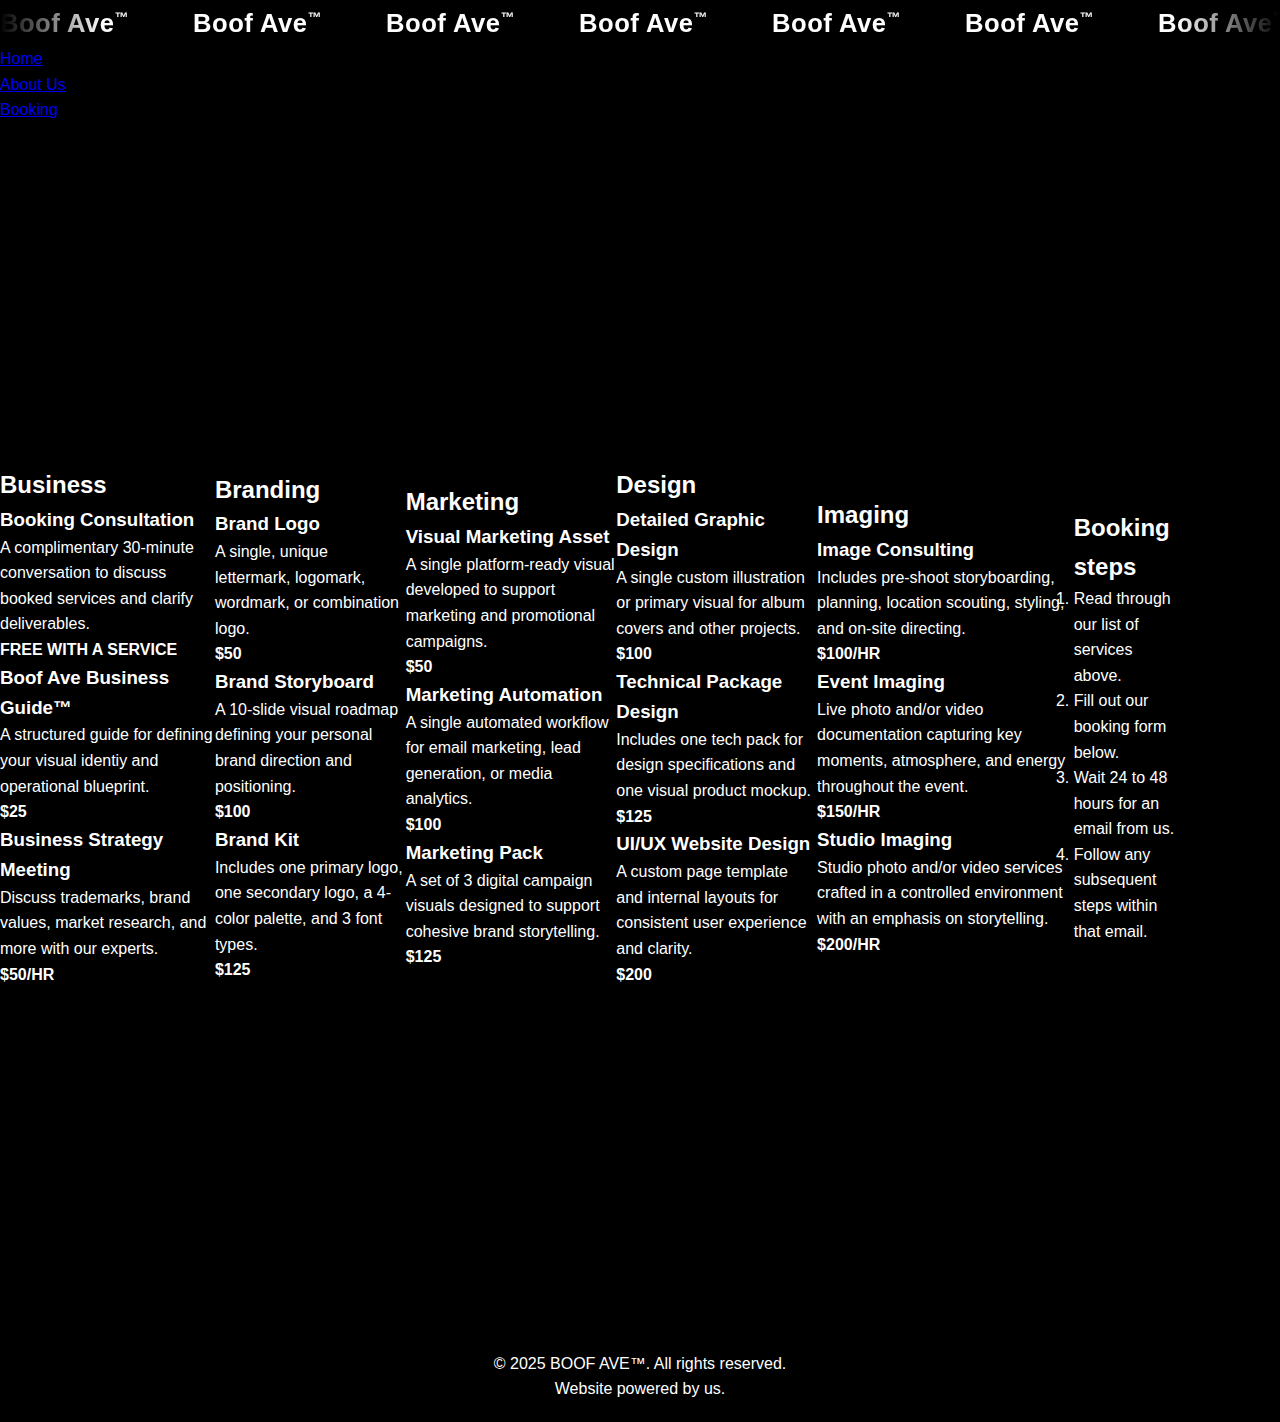
<file: booking.html>
<!DOCTYPE html>
<html lang="en">
<head>
  <meta charset="UTF-8"/>
  <meta name="viewport" content="width=device-width, initial-scale=1.0"/>
  <title>Booking | BOOF AVE™</title>
  <link rel="stylesheet" href="style.css"/>
</head>
<body>
  <header class="site-header">
    <div class="ticker" aria-label="Boof Ave marquee">
      <div class="ticker__move">
        <div class="ticker__group">
          <span>Boof Ave<sup>™</sup></span>
          <span>Boof Ave<sup>™</sup></span>
          <span>Boof Ave<sup>™</sup></span>
          <span>Boof Ave<sup>™</sup></span>
          <span>Boof Ave<sup>™</sup></span>
          <span>Boof Ave<sup>™</sup></span>
          <span>Boof Ave<sup>™</sup></span>
          <span>Boof Ave<sup>™</sup></span>
        </div>
        <div class="ticker__group" aria-hidden="true">
          <span>Boof Ave<sup>™</sup></span>
          <span>Boof Ave<sup>™</sup></span>
          <span>Boof Ave<sup>™</sup></span>
          <span>Boof Ave<sup>™</sup></span>
          <span>Boof Ave<sup>™</sup></span>
          <span>Boof Ave<sup>™</sup></span>
          <span>Boof Ave<sup>™</sup></span>
          <span>Boof Ave<sup>™</sup></span>
        </div>
      </div>
    </div>
    <nav class="main-nav" aria-label="Primary">
      <ul>
        <li><a href="index.html">Home</a></li>
        <li><a href="about.html">About Us</a></li>
        <li><a href="booking.html">Booking</a></li>
      </ul>
    </nav>
  </header>
  <main>

    <section class="services" id="business">
      <div class="section-heading">
        <h2>Business</h2>
      </div>
      <div class="services__grid">
        <article class="service-card">
          <h3><p class="eyebrow">Booking Consultation</p></h3>
          <p>A complimentary 30-minute conversation to discuss booked services and clarify deliverables. </p>
          <p><strong>FREE WITH A SERVICE</strong></p>
        </article>
        <article class="service-card">
          <h3><p class="eyebrow">Boof Ave Business Guide™</p></h3>
          <p>A structured guide for defining your visual identiy and operational blueprint. </p>
          <p><strong>$25</strong></p>
        </article>
        <article class="service-card">
          <h3><p class="eyebrow">Business Strategy Meeting</p></h3>
          <p>Discuss trademarks, brand values, market research, and more with our experts. </p>
          <p><strong>$50/HR</strong></p>
        </article>
      </div>
    </section>

    <section class="services" id="branding">
      <div class="section-heading">
        <h2>Branding</h2>
      </div>
      <div class="services__grid">
        <article class="service-card">
          <h3><p class="eyebrow">Brand Logo</p></h3>
          <p>A single, unique lettermark, logomark, wordmark, or combination logo. </p>
          <p><strong>$50</strong></p>
        </article>
        <article class="service-card">
          <h3><p class="eyebrow">Brand Storyboard</p></h3>
          <p>A 10-slide visual roadmap defining your personal brand direction and positioning. </p>
          <p><strong>$100</strong></p>
        </article>
        <article class="service-card">
          <h3><p class="eyebrow">Brand Kit</p></h3>
          <p>Includes one primary logo, one secondary logo, a 4-color palette, and 3 font types. </p>
          <p><strong>$125</strong></p>
        </article>
      </div>
    </section>

    <section class="services" id="marketing">
      <div class="section-heading">
        <h2>Marketing</h2>
      </div>
      <div class="services__grid">
        <article class="service-card">
          <h3><p class="eyebrow">Visual Marketing Asset</p></h3>
          <p>A single platform-ready visual developed to support marketing and promotional campaigns. </p>
          <p><strong>$50</strong></p>
        </article>
        <article class="service-card">
          <h3><p class="eyebrow">Marketing Automation</p></h3>
          <p>A single automated workflow for email marketing, lead generation, or media analytics. </p>
          <p><strong>$100</strong></p>
        </article>
        <article class="service-card">
          <h3><p class="eyebrow">Marketing Pack</p></h3>
          <p>A set of 3 digital campaign visuals designed to support cohesive brand storytelling. </p>
          <p><strong>$125</strong></p>
        </article>
      </div>
    </section>

    <section class="services" id="deisgn">
      <div class="section-heading">
        <h2>Design</h2>
      </div>
      <div class="services__grid">
        <article class="service-card">
          <h3><p class="eyebrow">Detailed Graphic Design</p></h3>
          <p>A single custom illustration or primary visual for album covers and other projects. </p>
          <p><strong>$100</strong></p>
        </article>
        <article class="service-card">
          <h3><p class="eyebrow">Technical Package Design </p></h3>
          <p>Includes one tech pack for design specifications and one visual product mockup. </p>
          <p><strong>$125</strong></p>
        </article>
        <article class="service-card">
          <h3><p class="eyebrow">UI/UX Website Design</p></h3>
          <p>A custom page template and internal layouts for consistent user experience and clarity. </p>
          <p><strong>$200</strong></p>
        </article>
      </div>
    </section>
    
    <section class="services" id="photo-video">
      <div class="section-heading">
        <h2>Imaging</h2>
      </div>
      <div class="services__grid">
        <article class="service-card">
          <h3><p class="eyebrow">Image Consulting</p></h3>
          <p>Includes pre-shoot storyboarding, planning, location scouting, styling, and on-site directing. </p>
          <p><strong>$100/HR</strong></p>
        </article>
        <article class="service-card">
          <h3><p class="eyebrow">Event Imaging</p></h3>
          <p>Live photo and/or video documentation capturing key moments, atmosphere, and energy throughout the event. </p>
          <p><strong>$150/HR</strong></p>
        </article>
        <article class="service-card">
          <h3><p class="eyebrow">Studio Imaging</p></h3>
          <p>Studio photo and/or video services crafted in a controlled environment with an emphasis on storytelling. </p>
          <p><strong>$200/HR</strong></p>
        </article>
      </div>
    </section>

    <section class="welcome">
      <h2>Booking steps</h2>
      <ol style="text-align: left; margin: 0 auto; max-width: 600px; color: var(--gray);">
        <li>Read through our list of services above.</li>
        <li>Fill out our booking form below.</li>
        <li>Wait 24 to 48 hours for an email from us.</li>
        <li>Follow any subsequent steps within that email.</li>
      </ol>
    </section>

    <section class="softr-intake">
      <div class="softr-form-wrapper">
        <iframe 
          src="https://lino39152.preview.softr.app/"
          width="100%" 
          height="1200" 
          frameborder="0"
          style="border:0; border-radius: 20px; overflow:hidden;">
        </iframe>
      </div>
    </section>

  </main>
  <footer>
    <p>© 2025 BOOF AVE™. All rights reserved.</p>
    <p class="footer-tagline">Website powered by us.</p>
  </footer>
</body>
</html>
</file>
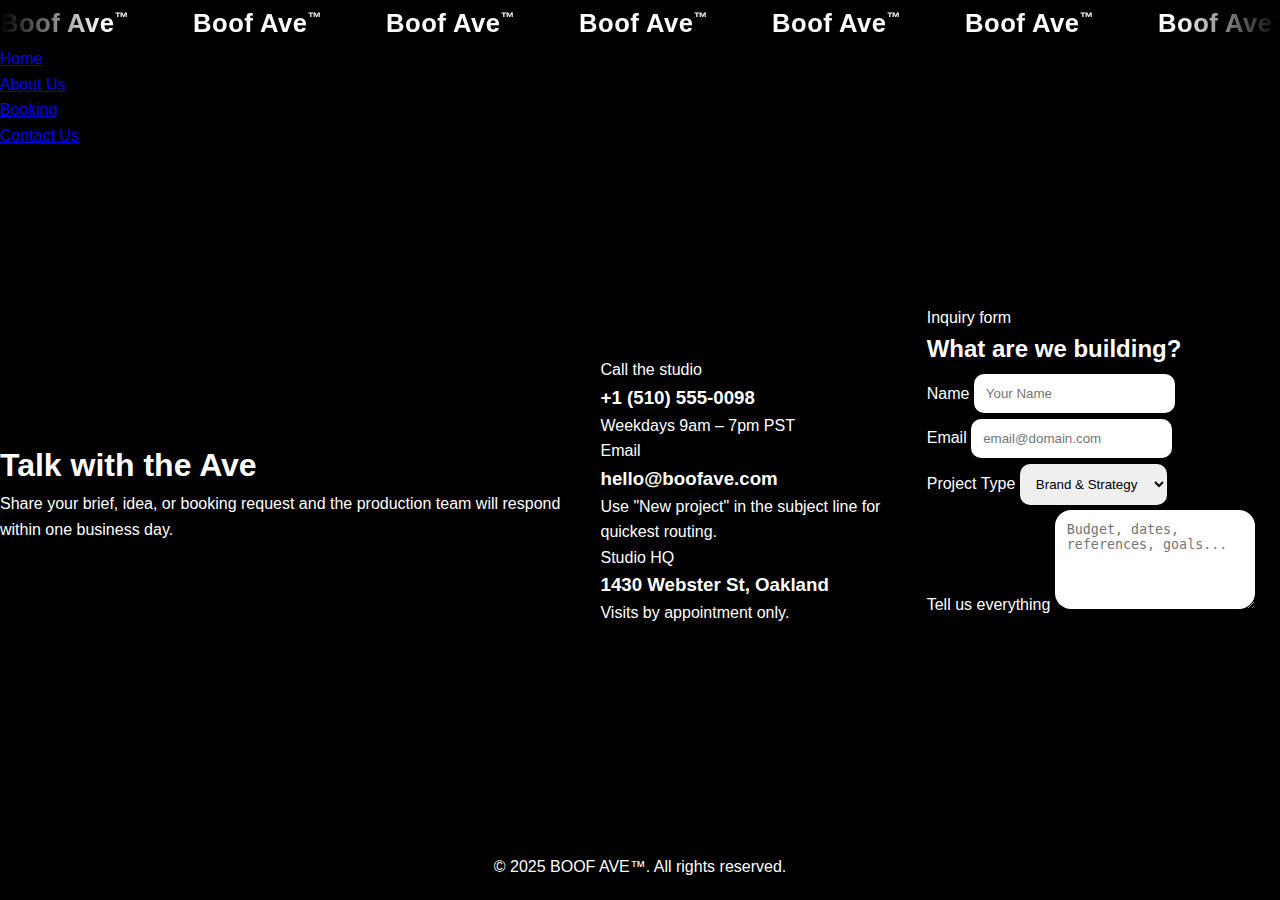
<file: contact.html>
<!DOCTYPE html>
<html lang="en">
<head>
  <meta charset="UTF-8"/>
  <meta name="viewport" content="width=device-width, initial-scale=1.0"/>
  <title>Contact Us | BOOF AVE™</title>
  <link rel="stylesheet" href="style.css"/>
</head>
<body>
  <header class="site-header">
    <div class="ticker" aria-label="Boof Ave marquee">
      <div class="ticker__move">
        <div class="ticker__group">
          <span>Boof Ave<sup>™</sup></span>
          <span>Boof Ave<sup>™</sup></span>
          <span>Boof Ave<sup>™</sup></span>
          <span>Boof Ave<sup>™</sup></span>
          <span>Boof Ave<sup>™</sup></span>
          <span>Boof Ave<sup>™</sup></span>
          <span>Boof Ave<sup>™</sup></span>
          <span>Boof Ave<sup>™</sup></span>
        </div>
        <div class="ticker__group" aria-hidden="true">
          <span>Boof Ave<sup>™</sup></span>
          <span>Boof Ave<sup>™</sup></span>
          <span>Boof Ave<sup>™</sup></span>
          <span>Boof Ave<sup>™</sup></span>
          <span>Boof Ave<sup>™</sup></span>
          <span>Boof Ave<sup>™</sup></span>
          <span>Boof Ave<sup>™</sup></span>
          <span>Boof Ave<sup>™</sup></span>
        </div>
      </div>
    </div>
    <nav class="main-nav" aria-label="Primary">
      <ul>
        <li><a href="index.html">Home</a></li>
        <li><a href="about.html">About Us</a></li>
        <li><a href="booking.html">Booking</a></li>
        <li><a href="contact.html">Contact Us</a></li>
      </ul>
    </nav>
  </header>
  <main>
    <section class="welcome">
      <h1>Talk with the Ave</h1>
      <p>Share your brief, idea, or booking request and the production team will respond within one business day.</p>
    </section>

    <section class="services__grid">
      <article class="service-card">
        <p class="eyebrow">Call the studio</p>
        <h3>+1 (510) 555-0098</h3>
        <p>Weekdays 9am &ndash; 7pm PST</p>
      </article>
      <article class="service-card">
        <p class="eyebrow">Email</p>
        <h3>hello@boofave.com</h3>
        <p>Use "New project" in the subject line for quickest routing.</p>
      </article>
      <article class="service-card">
        <p class="eyebrow">Studio HQ</p>
        <h3>1430 Webster St, Oakland</h3>
        <p>Visits by appointment only.</p>
      </article>
    </section>

    <section>
      <div class="section-heading">
        <p class="eyebrow">Inquiry form</p>
        <h2>What are we building?</h2>
      </div>
      <form class="services__grid" aria-label="Contact form">
        <div class="service-card">
          <label for="name">Name</label>
          <input type="text" id="name" name="name" placeholder="Your Name" required style="margin-top: 0.35rem; padding: 0.75rem; border-radius: 10px; border: none;">
        </div>
        <div class="service-card">
          <label for="email">Email</label>
          <input type="email" id="email" name="email" placeholder="email@domain.com" required style="margin-top: 0.35rem; padding: 0.75rem; border-radius: 10px; border: none;">
        </div>
        <div class="service-card">
          <label for="project">Project Type</label>
          <select id="project" name="project" required style="margin-top: 0.35rem; padding: 0.75rem; border-radius: 10px; border: none;">
            <option value="brand">Brand &amp; Strategy</option>
            <option value="photo">Photo Production</option>
            <option value="video">Video Production</option>
            <option value="experience">Experiential</option>
          </select>
        </div>
        <div class="service-card" style="grid-column: 1 / -1;">
          <label for="message">Tell us everything</label>
          <textarea id="message" name="message" rows="5" placeholder="Budget, dates, references, goals..." required style="margin-top: 0.35rem; padding: 0.75rem; border-radius: 16px; border: none;"></textarea>
          <button type="submit" style="margin-top: 1rem; padding: 0.95rem; border-radius: 10px; border: none; background: var(--accent); color: #020202; font-weight: 600; text-transform: uppercase; letter-spacing: 0.2em; width: fit-content;">Send it</button>
        </div>
      </form>
    </section>
  </main>
  <footer>
    <p>© 2025 BOOF AVE™. All rights reserved.</p>
  </footer>
</body>
</html>
</file>
<file: style.css>
/* Base reset */
* {
  margin: 0;
  padding: 0;
  box-sizing: border-box;
}

/* Page base */
body {
  background-color: #000000;
  color: #ffffff;
  font-family: sans-serif;
  line-height: 1.6;
  min-height: 100vh;
  display: flex;
  flex-direction: column;
}

/* Layout */
main {
  flex: 1;
  display: flex;
  justify-content: center;
  align-items: center;
}

.hero { text-align: center; }

footer {
  text-align: center;
  padding: 20px;
}

/* ================================
   Seamless single-row marquee
   ================================ */
:root {
  --ticker-gap: 64px;     /* spacing between words */
  --ticker-speed: 18s;    /* lower = faster */
}

.ticker {
  overflow: hidden;
  width: 100%;
  background: transparent;        /* no bar behind text */
  border-bottom: none;            /* remove the thin line */
  line-height: 1;                 /* tighten line box */
  /* soft edge fade so it looks premium (still invisible over black) */
  mask-image: linear-gradient(to right, transparent 0%, black 8%, black 92%, transparent 100%);
  -webkit-mask-image: linear-gradient(to right, transparent 0%, black 8%, black 92%, transparent 100%);
}

.ticker__move {
  display: flex;
  width: max-content;             /* shrink-wrap to content */
  animation: marquee var(--ticker-speed) linear infinite;
  will-change: transform;
}

/* Two identical groups placed back-to-back create a perfect loop.
   We translate exactly one group width (-50%). */
@keyframes marquee {
  from { transform: translateX(0); }
  to   { transform: translateX(-50%); }
}

.ticker__group {
  display: inline-flex;
  flex: 0 0 auto;                 /* don't shrink */
  gap: var(--ticker-gap);         /* even spacing between items */
  padding: 10px 0;
  padding-right: var(--ticker-gap); /* add trailing gap so the seam matches spacing */
}

.ticker__group span {
  display: inline-block;
  font-weight: 800;
  letter-spacing: 0.5px;
  font-size: clamp(18px, 2vw, 28px);
  white-space: nowrap;
}

.ticker__group sup {
  font-size: 0.55em;              /* smaller ™ */
  vertical-align: super;          /* raise it */
  opacity: 0.95;
}

/* Accessibility: respect reduced motion */
@media (prefers-reduced-motion: reduce) {
  .ticker__move { animation: none; }
}
</file>
